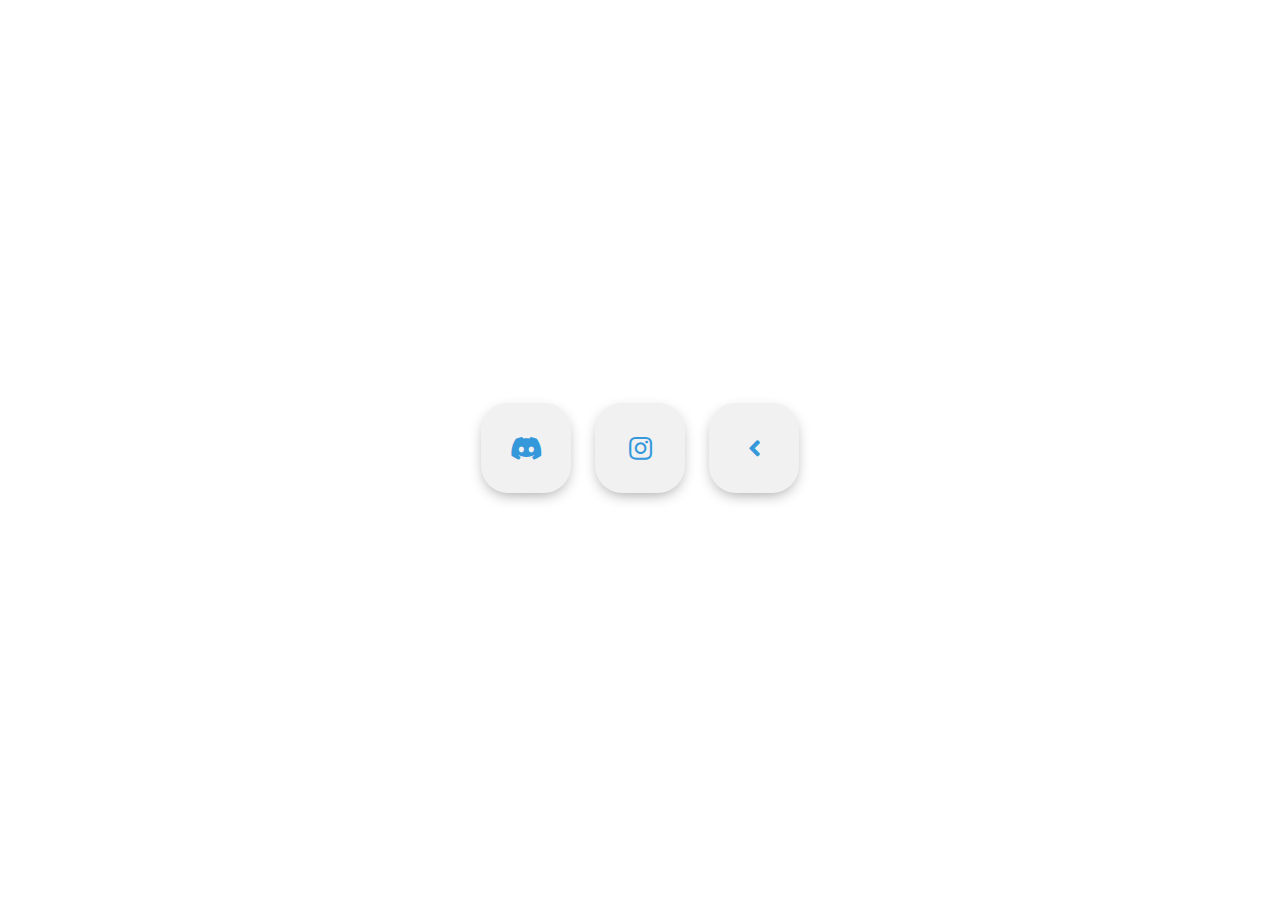
<file: iletişim.html>
<!DOCTYPE html>
<html lang="en" dir="ltr">
  <head>
  
  <meta name="viewport" content="width=device-width, initial-scale=1, maximum-scale=1">
  <link rel="shortcut icon" href="<%=bot.avatarURL%>">

	<title>HYPREX İLETİŞİM</title>

    <meta charset="utf-8">
    <title></title>
    <link rel="stylesheet" href="/css/dc.css">
    <link rel="stylesheet" href="https://use.fontawesome.com/releases/v5.4.1/css/all.css">
  </head>
  <body>
    <div class="middle">
      <a class="btn" href="https://discord.gg/7dUnvh9qBB">
        <i class="fab fa-discord"></i>
      </a>

 <a class="btn" href="https://www.instagram.com/kadir.0998">
    <i class="fab fa-instagram"></i>
      </a>
      <a class="btn" href="https://www.hyprexbot.cf">
    <i class="fas fa-angle-left"></i>
      </a>
     
    </div>
  </body>
</html>
</file>
<file: css/dc.css>
body{
  padding: 0;
  margin: 0;
}
.middle{
  position: absolute;
  top: 50%;
  transform: translateY(-50%);
  width: 100%;
  text-align: center;
}
.btn{
  display: inline-block;
  width: 90px;
  height: 90px;
  background: #f1f1f1;
  margin: 10px;
  border-radius: 30%;
  box-shadow: 0 5px 15px -5px #00000070;
  color: #3498db;
  overflow: hidden;
  position: relative;
}
.btn i{
  line-height: 90px;
  font-size: 26px;
  transition: 0.2s linear;
}
.btn:hover i{
  transform: scale(1.3);
  color: #f1f1f1;
}
.btn::before{
  content: "";
  position: absolute;
  width: 120%;
  height: 120%;
  background: #3498db;
  transform: rotate(45deg);
  left: -110%;
  top: 90%;
}
.btn:hover::before{
  animation: aaa 0.7s 1;
  top: -10%;
  left: -10%;
}
@keyframes aaa {
  0%{
    left: -110%;
    top: 90%;
  }50%{
    left: 10%;
    top: -30%;
  }100%{
    top: -10%;
    left: -10%;
  }
}
</file>
